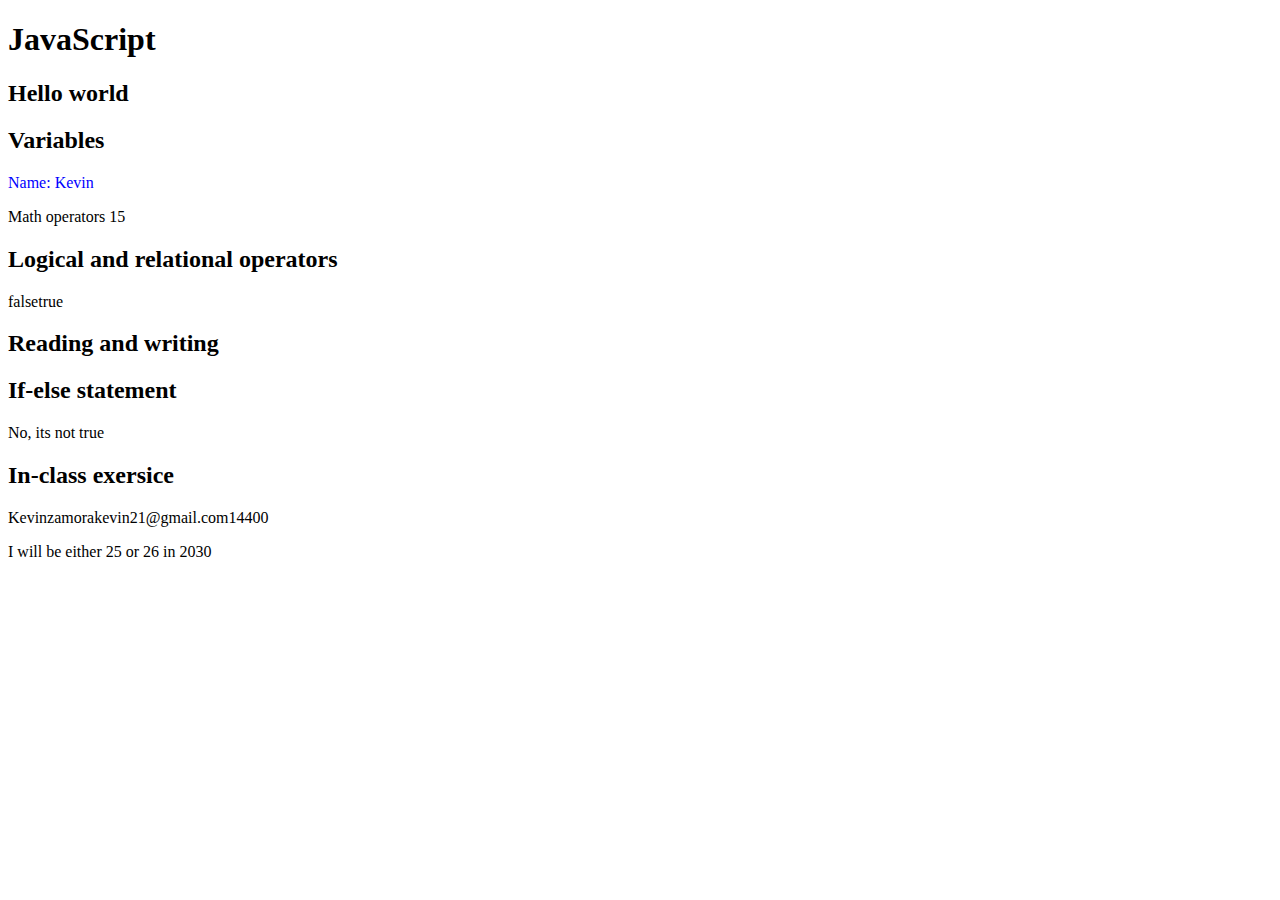
<file: FS-Temperature/index.html>
<!DOCTYPE html>
<html lang="en">
<head>
    <meta charset="UTF-8">
    <meta name="viewport" content="width=device-width, initial-scale=1.0">
    <title>Index</title>
</head>
<body>
    <h1>JavaScript</h1>

    <h2>Hello world</h2>
    <script>
        alert("Hello world!")
    </script>
    
    <h2>Variables</h2>
    <script>
        var name="Kevin";//declaration and assign value

        var number;//declaration var
        number = 10;//assing value

        const text ="<p style='color:blue;'> Name: " + name + "</p";
        document.write(text);
    </script>
    <h2>Math operators</h2>
    <script>
        let num1=10;
        let num2=5;
        //math operators: + = - / *
        document.write(num1 + num2);
    </script>

    <h2>Logical and relational operators</h2>
    <script>
        // == < > <= >= !=
        // AND && OR || NOT ! 
        let comparison1 = (10 == 10) && (5==6); //false
        let comparison2 = (10 == 10) || (5==6); //true
        document.write(comparison1);
        document.write(comparison2);
    </script>

    <h2>Reading and writing</h2>
    <script>
        //let userName = prompt("Enter your name");
        //if(userName =="Kevin"){
        //    document.write("Welcome to the system " + userName);
        //}else{
        //    document.write("Invalid username");
        //}
    </script>

    <h2>If-else statement</h2>
    <script>
        if(2>4){
            document.write("Yes, its ture")
        }else{
            document.write("No, its not true")
        }
        let op = prompt("Enter an option: 1)Hello 2)Goodbye");
        if(op=="1"){
            console.log("Hello")
        }
    </script>

    <h2>In-class exersice</h2>
    <script>
        let userName= "Kevin";
        let email = "zamorakevin21@gmail.com";
        let password = "JAJA";
        let age = 20;
        let country = "USA";
        let salary = 1200;

        document.write(userName);
        document.write(email);
        document.write(salary * 12);

        //dument.write(`
        //<p>Name: ${user}</p>
        //<p>Email: ${email}</p>
        //<p>Salary(yearly):${salary*12}</p>
        //`);

        let birthYear = 2004;
        let futYear = 2030;
        let futAge = futYear-birthYear;
        document.write(`<p>I will be either ${futAge-1} or ${futAge} in ${futYear}</p>`);
    </script> 

</body>
</html>
</file>
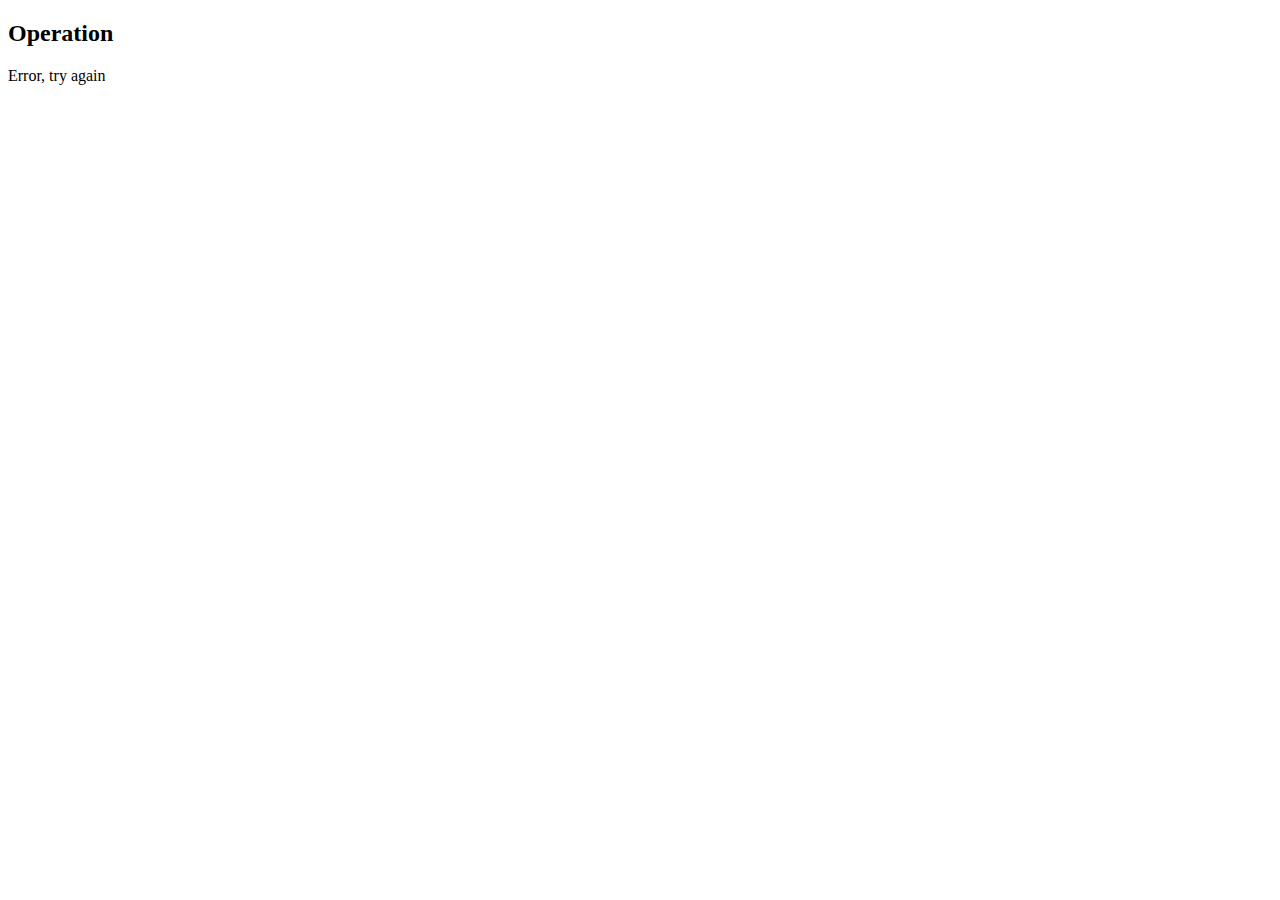
<file: FS-Temperature/calculator.html>
<!DOCTYPE html>
<html lang="en">
<head>
    <meta charset="UTF-8">
    <meta name="viewport" content="width=device-width, initial-scale=1.0">
    <title>Calculator</title>
</head>
<body>
    <h2>Operation</h2>
    <script>
        var number1 = Number(prompt("Enter your first number"));
        var number2 = Number(prompt("Enter your second number"));
        var operation = prompt(
            `Choose your operation (Write the number only)
            1-Adition
            2-Subtraction
            3-Multiplication
            4-Division`);
            if(operation == 1){
                document.write(`Your answer is: ${number1 + number2}`);
            }if(operation == 2){
                document.write(`Your answer is: ${number1 - number2}`);
            }if(operation == 3){ 
                document.write(`Your answer is: ${number1 * number2}`);
            }if(operation == 4){
                document.write(`Your answer is: ${number1 / number2}`);            
            }else{
                document.write("Error, try again")
            }
    </script>
</body>
</html>
</file>
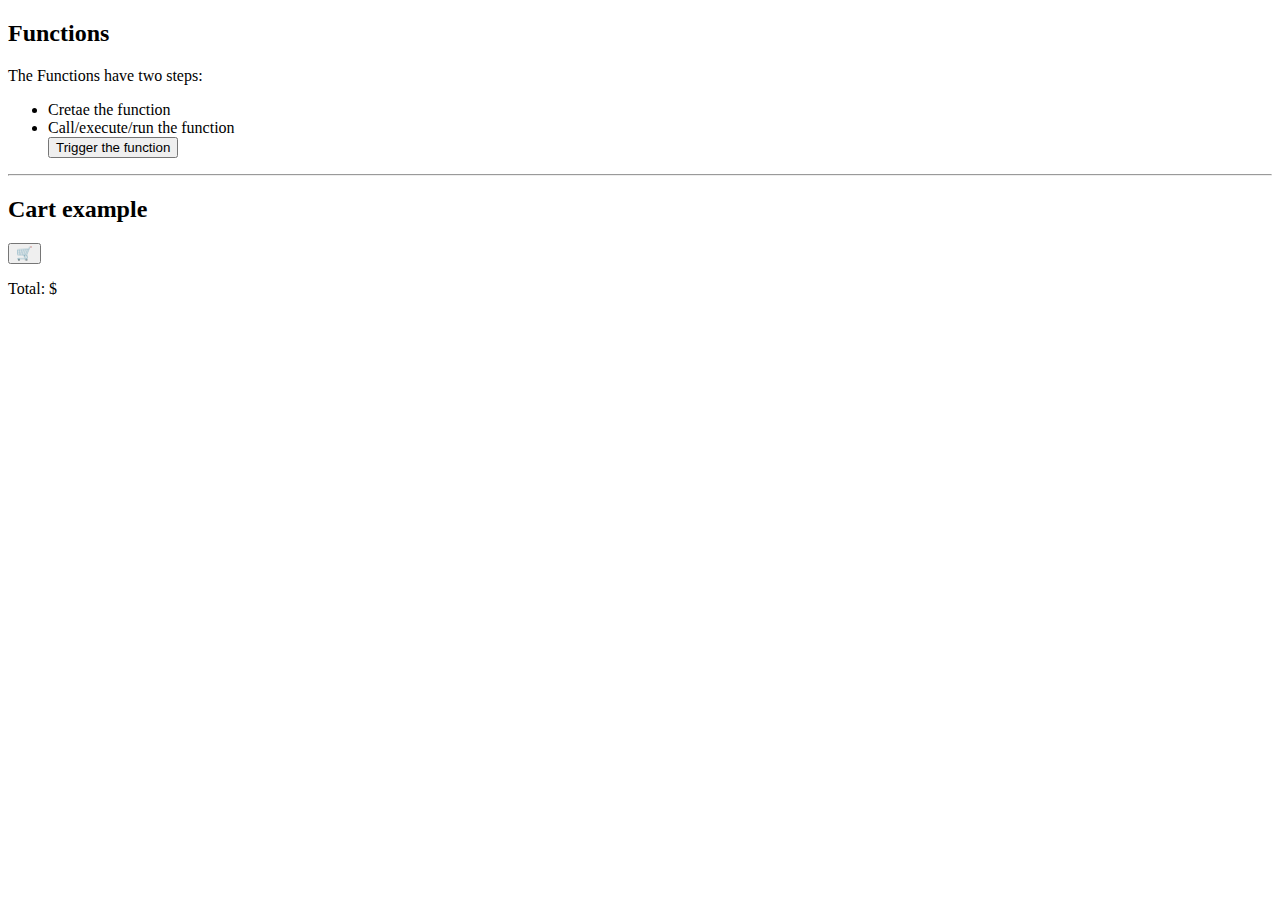
<file: FS-Temperature/sesion2.html>
<!DOCTYPE html>
<html lang="en">
<head>
    <meta charset="UTF-8">
    <meta name="viewport" content="width=device-width, initial-scale=1.0">
    <title>Document</title>
</head>
<body>
    <h2>Functions</h2>
    <p>The Functions have two steps: </p>
    <ul>
        <li>Cretae the function</li>
        <li>Call/execute/run the function</li>
        <button onclick="getGPA();">Trigger the function</button>
    </ul>
    <div id="grades"></div>

    <hr>
    
    <h2>Cart example</h2>
    <button onclick="getProduct()">🛒</button>
    <p>Total: $<spam id="total"></spam> </p> 
    <ol id="productList">
    </ol>
    <script src="script/sesion2.js"></script>
</body>
</html>
</file>
